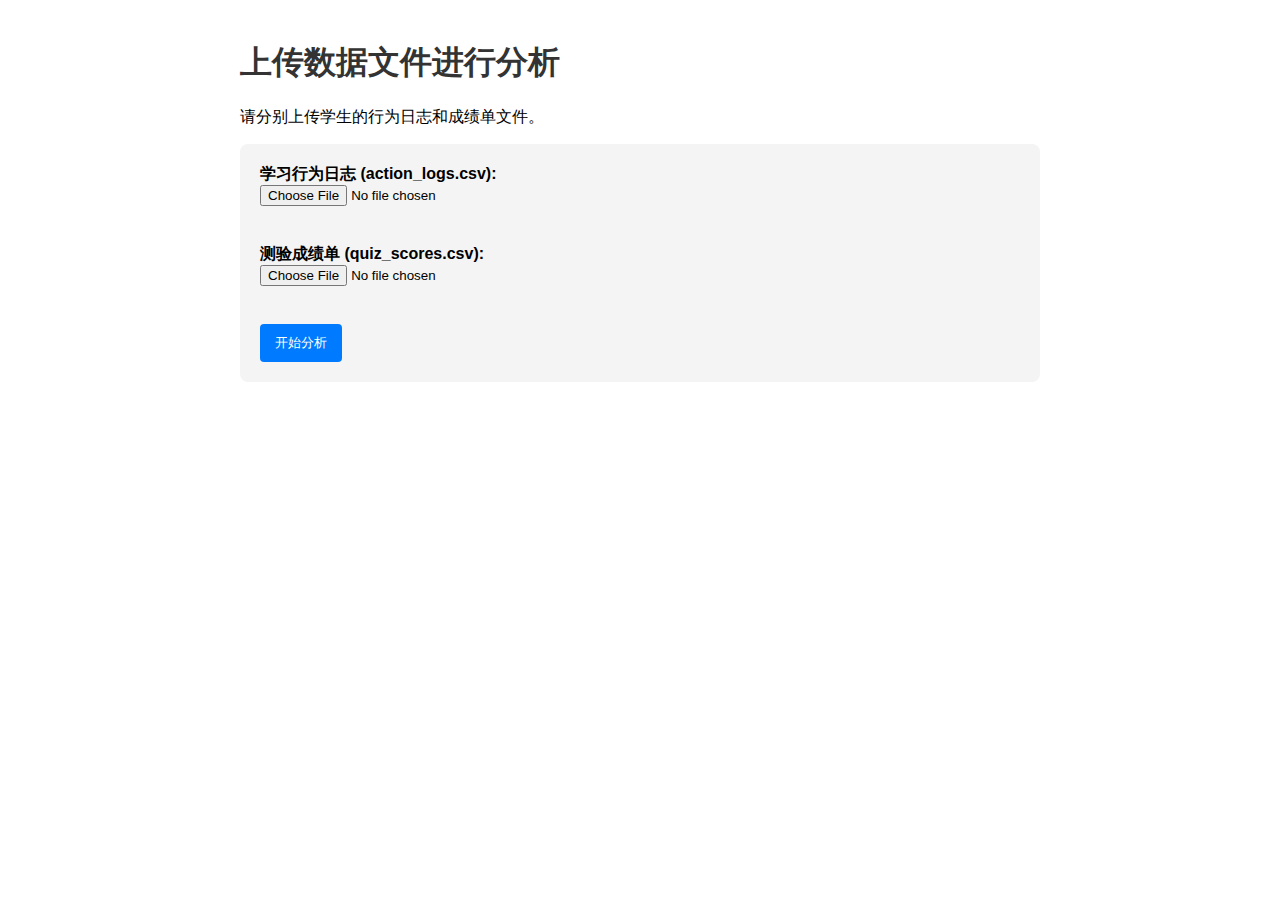
<file: templates/index.html>
<!DOCTYPE html>
<html lang="zh">
  <head>
    <meta charset="UTF-8" />
    <title>学情预警分析系统 MVP</title>
    <style>
      body {
        font-family: sans-serif;
        max-width: 800px;
        margin: auto;
        padding: 20px;
      }
      h1 {
        color: #333;
      }
      form {
        background: #f4f4f4;
        padding: 20px;
        border-radius: 8px;
      }
      input[type="file"] {
        margin-bottom: 20px;
      }
      input[type="submit"] {
        background: #007bff;
        color: white;
        padding: 10px 15px;
        border: none;
        border-radius: 4px;
        cursor: pointer;
      }
    </style>
  </head>
  <body>
    <h1>上传数据文件进行分析</h1>
    <p>请分别上传学生的行为日志和成绩单文件。</p>
    <form action="/upload" method="post" enctype="multipart/form-data">
      <label for="logs_file"><b>学习行为日志 (action_logs.csv):</b></label
      ><br />
      <input type="file" name="logs_file" id="logs_file" required /><br /><br />

      <label for="scores_file"><b>测验成绩单 (quiz_scores.csv):</b></label
      ><br />
      <input
        type="file"
        name="scores_file"
        id="scores_file"
        required
      /><br /><br />

      <input type="submit" value="开始分析" />
    </form>
  </body>
</html>
</file>
